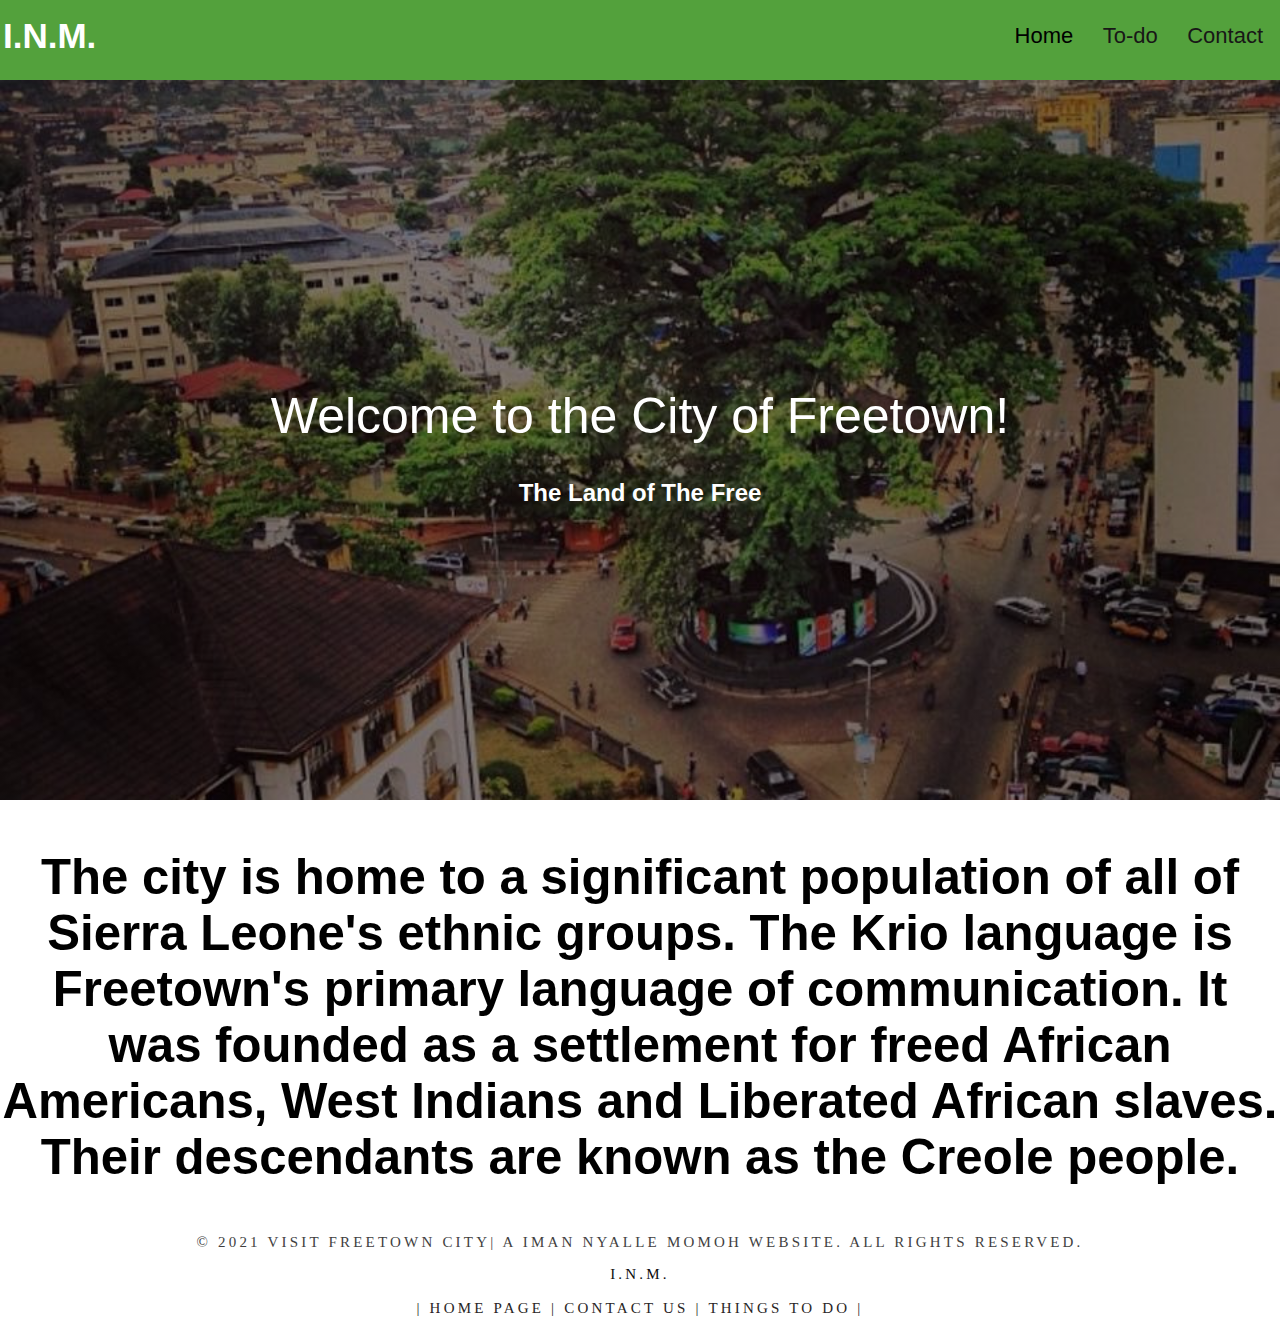
<file: index.html>
<!DOCTYPE html>
<html lang="en">

<head>
	<meta charset="UTF-8">
	<meta http-equiv="X-UA-Compatible" content="IE=edge">
	<meta name="viewport" content="width=device-width, initial-scale=1.0">
	<title>Freetown</title>
	<!-- This links my css -->
	<link rel="stylesheet" href="home.css">
</head>

<body>
	<!--This is my navigation section that takes me to other pages  -->
	<nav class="navbar">
		<div class="max-width">
			<div class="logo"><a href="index.html">I.<span>N.<span>M.</span></span></a></div>
              <ul class="menu">
                <li><a class="current" href="index.html">Home</a></li>
                <li><a href="To-do.html">To-do</a></li>
                <li><a href="contact.html">Contact</a></li>
               </ul>
              </div>
     </nav>
<!-- Hero Image section -->
<section class="hero-image">
       <div class="hero-text">
  <h1>
    Welcome to the City of  Freetown!
  </h1>
  <h2>
    The Land of The Free
  </h2>
  
         </div>

</section>
<section class="description">
  <h3>
    The city is home to a significant population of all of Sierra Leone's ethnic groups. The Krio language is Freetown's primary language of communication. It was founded as a settlement for freed African Americans, West Indians and Liberated African slaves. Their descendants are known as the Creole people. 
  </h3>
</section>




   
    <!-- FOOTER -->
  <footer id="footer">
        <div class='footer-text'>
            <div class="copyright">
                <p>&copy; 2021 Visit Freetown City| A Iman Nyalle Momoh Website. ALL RIGHTS RESERVED.</p>
            </div>
            <div class="logo"><a href="index.html"><span class="green">I.<span class="white">N.<span class="blue">M.</span></span></span></a>
            </div><br>
            <div class="footer-links">
                <a href="index.html">| Home page |</a>
                <a href="contact.html"> Contact Us |</a>
                <a href="To-do.html"> Things To Do
                    |</a>

            </div>
        </div>
   </footer>




</body>

</html>
</file>
<file: home.css>
body{
    margin: 0;
    padding: 0;
    height:100vh;
    font-family: Arial, Helvetica, sans-serif;
  
  }
  /* Hero Image css */
  .hero-image{
    background: linear-gradient(rgba(0, 0, 0, 0.5), rgba(0, 0, 0, 0.5)), url('./Images/cotton\ tree.jpeg');
    background-position: center;
      background-repeat: no-repeat;
      background-size: cover;
      height: 80%;
      display: flex;
      justify-content: center;
      align-items: center; 
  }
   .hero-text{
    color: white;
    text-align: center;
  }
  .hero-text h1{
    font-size: 50px;
    font-weight: 500;
  }
  .hero-text p{
    font-size: 30px;
    font-weight: 500;
    line-height: 10px;
  }
  
  
  
  /* Hover effect on footer */
  .home max-width menu:hover a {
    background-color: skyblue;
  }
  /* navbar styling */
      .navbar {
          
          position: static;
          width: 100%;
          background-color: rgb(83, 161, 60);
          padding: 11px;
          font-family: "Ubuntu", sans-serif;
          transition: all 0.3s ease;
          margin-top: -8px;
          margin-left: -8px;
             
              }
      
      .menu {
          margin: 20px;
      }
      
      
      
      .navbar .max-width {
          display: flex;
          align-items: center;
          justify-content: space-between
      }
      
      .navbar .logo a {
          text-decoration: none;
          
          color: white;
          font-size: 35px;
          font-weight: 600;
      }
      /* Hover effect styling for Logo */
      .navbar .logo a:hover {
          color: crimson
      }
      /* hover effect styling for span */
      .navbar .logo a span:hover {
          color: crimson
  
      }
      
      .navbar .logo a span {
          color: white;
      }
      
      .navbar .menu li {
          list-style: none;
          display: inline-block;
      }
      
      .navbar .menu li a {
          text-decoration: none;
          list-style: none;
          color: rgb(24, 23, 23);
          font-size: 22px;
          font-weight: 500;
          margin-left: 25px;
          transition: color 0.3s ease;
      }
      /* hover effect on navbr */
      .navbar .menu li a:hover {
          color: white;
      }
  /* This makes it show what current page I'm on */
  .navbar .max-width .menu .current{
    color: black;
    
  }
  /* description  */
  .description{
    text-align: center;
    align-self: center;
    font-size: 42px;
      font-weight: 500;
  }
  
  
  /* footer css */
  
  #footer {
        font-size: 15px;
      height: 3rem;
      margin-top: 2rem;
      margin-bottom: 5rem;
      color: #423f3f;
      /* text-shadow: 0 1px rgb(255, 254, 254); */
      font-family: 'Caveat';
      
      text-align: center;
      letter-spacing: .2rem;
      text-transform: uppercase;
  }
  /* hover effect for footer */
   #footer .footer-links a:hover {
    color: skyblue;
  }
  /* logo color edit */
   .green{
     color: rgb(13, 14, 13)
   }
   .blue{
     color: rgb(11, 11, 12)
   }
  
  #footer a {
      text-decoration: none;
      color: #292525;
      
  }
</file>
